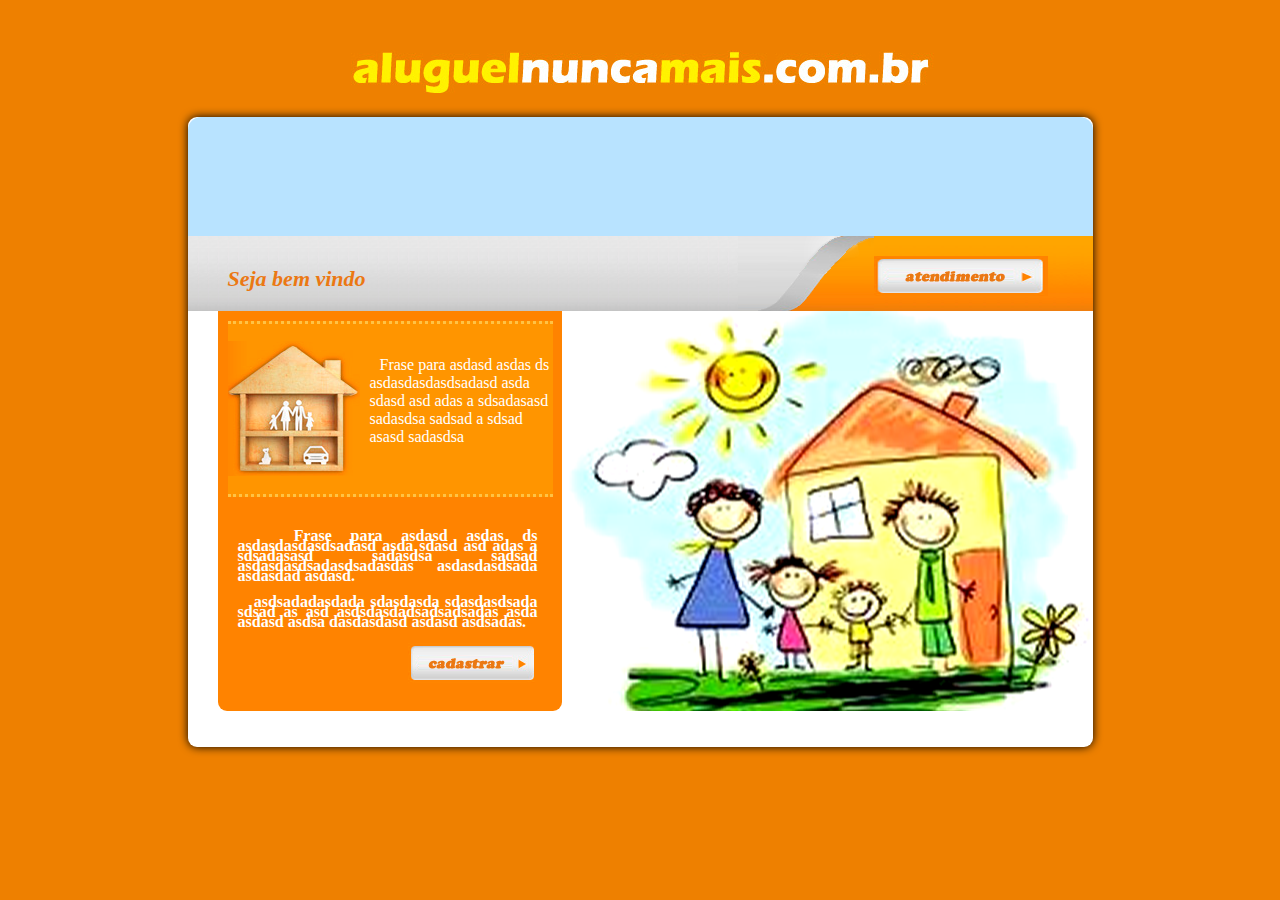
<file: index.html>
<!DOCTYPE html>
<html>
<head>
    <title>Aluguel nunca mais</title>
    <link rel="stylesheet" type="text/css" href="css/home.css">
</head>
<body>
    <div class="title_home"></div>
    <div class="view">
        <!-- inicio do cabeçalho -->
        <div class="top">
        </div>
        <div class="bar_title">
            <div class="title_left">
                <span><strong>Seja bem vindo</strong></span>
            </div>
            <div class="title_center"></div>
            <div class="title_right">
                <img src="img/button_atendimento.png" class="bnt_atendimento" />
            </div>
        </div>
        <!-- fim do cabeçalho -->
        <div class="footer">
            <!-- inicio do conteudo principal -->
            <div class="conteiner">
                <div class="sub_top">
                    <div class="img_cad_home"></div>
                    <div class="text_home">
                        <span>Frase para asdasd asdas ds asdasdasdasdsadasd asda sdasd asd adas
                            a sdsadasasd sadasdsa sadsad  a sdsad asasd sadasdsa</span>
                    </div>
                </div>
                <div class="text_cad">
                    <span><strong><p>&nbsp;&nbsp;&nbsp;Frase para asdasd asdas ds asdasdasdasdsadasd
                        asda sdasd asd adas a sdsadasasd sadasdsa sadsad
                        asdasdasdsadasdsadasdas asdasdasdsada asdasdad
                        asdasd.</p>
                             <p>&nbsp;&nbsp;&nbsp;asdsadadasdada sdasdasda sdasdasdsada sdsad
                        as asd asdsdasdadsadsadsadas  asda asdasd asdsa
                        dasdasdasd asdasd asdsadas.</p></strong></span>
                    <a href="cadastro.html" class="btn" ><img src="img/button_save.png" class="bnt_save"/></a>
                </div>
            </div>
            <!-- fim do conteudo principal -->
        </div>
    </div>
</body>
</html>
</file>
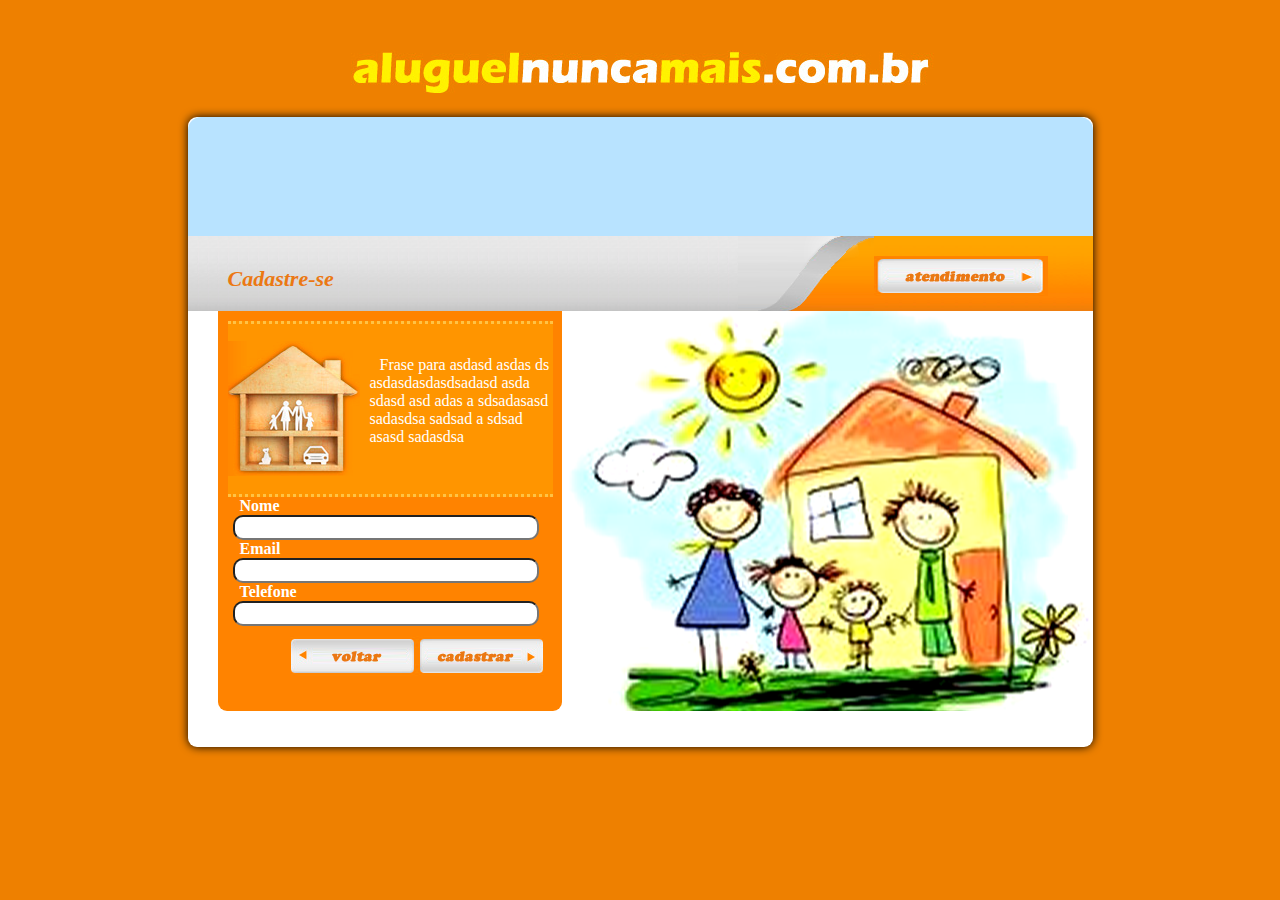
<file: cadastro.html>
<!DOCTYPE html>
<html>
<head>
    <title>Aluguel nunca mais</title>
    <link rel="stylesheet" type="text/css" href="css/home.css">
</head>
<body>
    <div class="title_home"></div>
    <div class="view">
        <!-- inicio do cabeçalho -->
        <div class="top">
        </div>
        <div class="bar_title">
            <div class="title_left">
                <span><strong>Cadastre-se</strong></span>
            </div>
            <div class="title_center"></div>
            <div class="title_right">
                <img src="img/button_atendimento.png" class="bnt_atendimento" />
            </div>
        </div>
        <!-- fim do cabeçalho -->
        <div class="footer">
            <!-- inicio do conteudo principal -->
            <div class="conteiner">
                <div class="sub_top">
                    <div class="img_cad_home"></div>
                    <div class="text_home">
                        <span>Frase para asdasd asdas ds asdasdasdasdsadasd asda sdasd asd adas
                            a sdsadasasd sadasdsa sadsad  a sdsad asasd sadasdsa</span>
                    </div>
                </div>
                <div class="form_cad">
                    <form >
                        <div>
                            <label><strong>Nome</strong></label>
                            <input type="text" name="no_usuario">
                        </div>
                        <div>
                            <label><strong>Email</strong></label>
                            <input type="text" name="ds_email">
                        </div>
                        <div>
                            <label><strong>Telefone</strong></label>
                            <input type="text" name="nu_telefone">
                        </div>
                        <a href="cadastro.html" class="btn" ><img src="img/button_save.png" class="bnt_save"/></a>
                        <a href="index.html" class="btn" ><img src="img/button_back.png" class="bnt_save"/></a>
                    </form>
                </div>
            </div>
            <!-- fim do conteudo principal -->
        </div>
    </div>
</body>
</html>
</file>
<file: css/home.css>
body{
    background: url('../img/background.png') repeat-x #EE8000;
}
.view {
    background-color: #FFFFFF;
    width: 905px;
    height: 630px;
    margin:auto;
    border-radius: 9px; /* CSS 3 */
    -o-border-radius: 9px; /* Opera */
    -icab-border-radius: 9px; /* iCab */
    -khtml-border-radius: 9px; /* Konqueror */
    -moz-border-radius: 9px; /* Firefox */
    -webkit-border-radius: 9px; /* Safari */
    box-shadow: 0px 0px 10px #000;
    -webkit-box-shadow: 0px 0px 10px #000;
    -moz-box-shadow: 0px 0px 10px #000;
}
.top{
    -webkit-border-top-left-radius: 9px;
    -webkit-border-top-right-radius: 9px;
    -moz-border-radius-topleft: 9px;
    -moz-border-radius-topright: 9px;
    border-top-left-radius: 13px;
    border-top-right-radius: 13px;
    background-color: #B8E3FF;
    height: 119px;
}
.title_left{
    height: 75px;
    padding-top: 30px;
    padding-left: 40px;
    background: url('../img/bar_title_left.png') repeat-x;
    width: 510px;
    float: left;
}
.title_center {
    background: url('../img/bar_title_center.png') no-repeat;
    height: 75px;
    width: 136px;
    float: left;
}
.title_right {
    background: url('../img/bar_title_right.png') repeat-x;
    height: 75px;
}
.title_left span{
    font-size: 22px;
    color: #EB7813;
    font-family: "Cooper Std";
    font-style: italic;
}
.conteiner {
    background-color: #FF8300;
    width: 344px;
    height: 390px;
    padding-top:10px;
    margin-left: 30px;
    -webkit-border-bottom-right-radius: 9px;
    -webkit-border-bottom-left-radius: 9px;
    -moz-border-radius-bottomright: 9px;
    -moz-border-radius-bottomleft: 9px;
    border-bottom-right-radius: 9px;
    border-bottom-left-radius: 9px;
}
.bnt_atendimento {
    cursor: pointer;
    padding-top:20px;
}
.footer {
    background: url('../img/background_home.png') #FFFFFF right no-repeat;
}
.sub_top {
    border-top: dotted #FFC245;
    border-bottom: dotted #FFC245;
    width: 325px;
    height: 170px;
    background-color: #FF9500;
    margin-left:10px;
}
.img_home {
    background: url('../img/img_home.png') no-repeat;
    width: 100px;
    height: 100px;
    margin-top: 25px;
    margin-left: 10px;
    float:left;
}
.text_home {
    margin-top: 15px;
    float: left;
    width: 180px;
    margin-left: 10px;
    height: 100px;
}
.text_home span{
    text-align: justify;
    line-height: 10px;
    font-size: 12;
    font-family: "Simplified Arabic";
    margin-top: 25px;
    margin-left: 10px;
    color: #FFFFFF;
}
.text_cad {
    width: 300px;
    margin-left: 20px;
}
.text_cad span {
    text-align: justify;
    line-height: 10px;
    font-size: 12;
    font-family: "Simplified Arabic";
    margin-left: 10px;
    color: #FFFFFF;
}
.btn {
    float: right;
    text-decoration: none;
}
.bnt_save {
    text-decoration:none;
    background: url('../img/button_save.png') no-repeat;
    width: 130px;
    height: 40px;
}
.img_cad_home {
    background: url('../img/img_text.png');
    width: 132px;
    height: 135px;
    float:left;
}
.form_cad {
    padding-left: 15px;
    padding-right: 15px;
}
.form_cad label{
    padding-left: 7px;
    width: 100%;
    color: #FFFFFF;
    font-size: 12;
    font-family: "Simplified Arabic";
}
.form_cad input{
    padding-bottom: 5px;
    width: 95%;
    border-radius: 5px;
    -moz-border-radius: 10px;
    -webkit-border-radius: 10px;
}
.form_cad a {
    padding-top: 10px;
}
.title_home {
    background: url('../img/title_home.png') no-repeat;
    height: 47px;
    width: 587px;
    margin: auto;
    margin-top:50px;
    padding-bottom: 20px;
}
</file>
